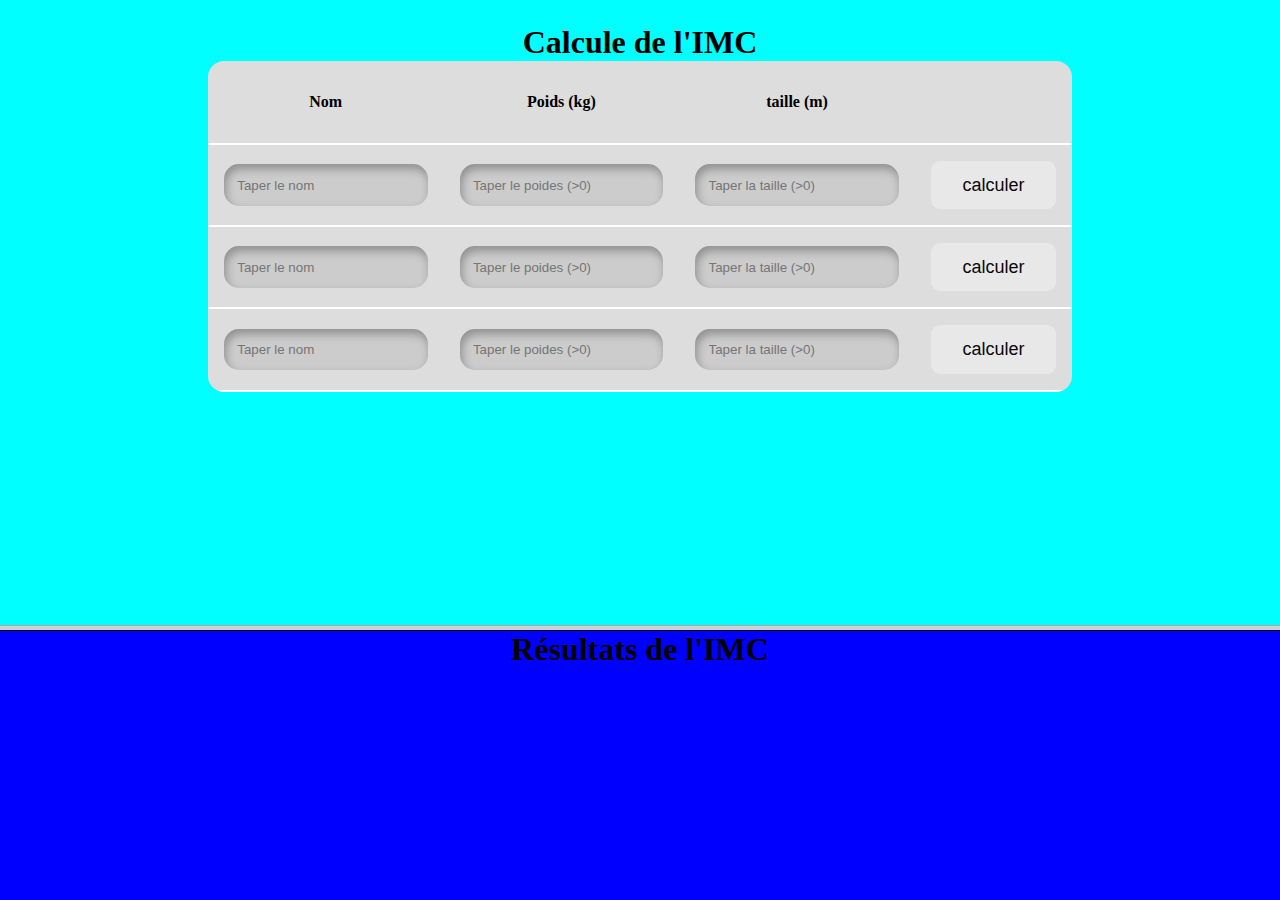
<file: index.html>
<!DOCTYPE html>
<html>
<head>
    <title>TP4</title>
</head>
<frameset rows="70%,30%">
    <frame name="top" src="./frame1.html" >
      <frame name="buttom" src="./frame2.html">

</frameset>


<noframe>
    <body>
        <h1>your browser dosent support frameset</h1>
    </body>
</noframe>
</html>
</file>
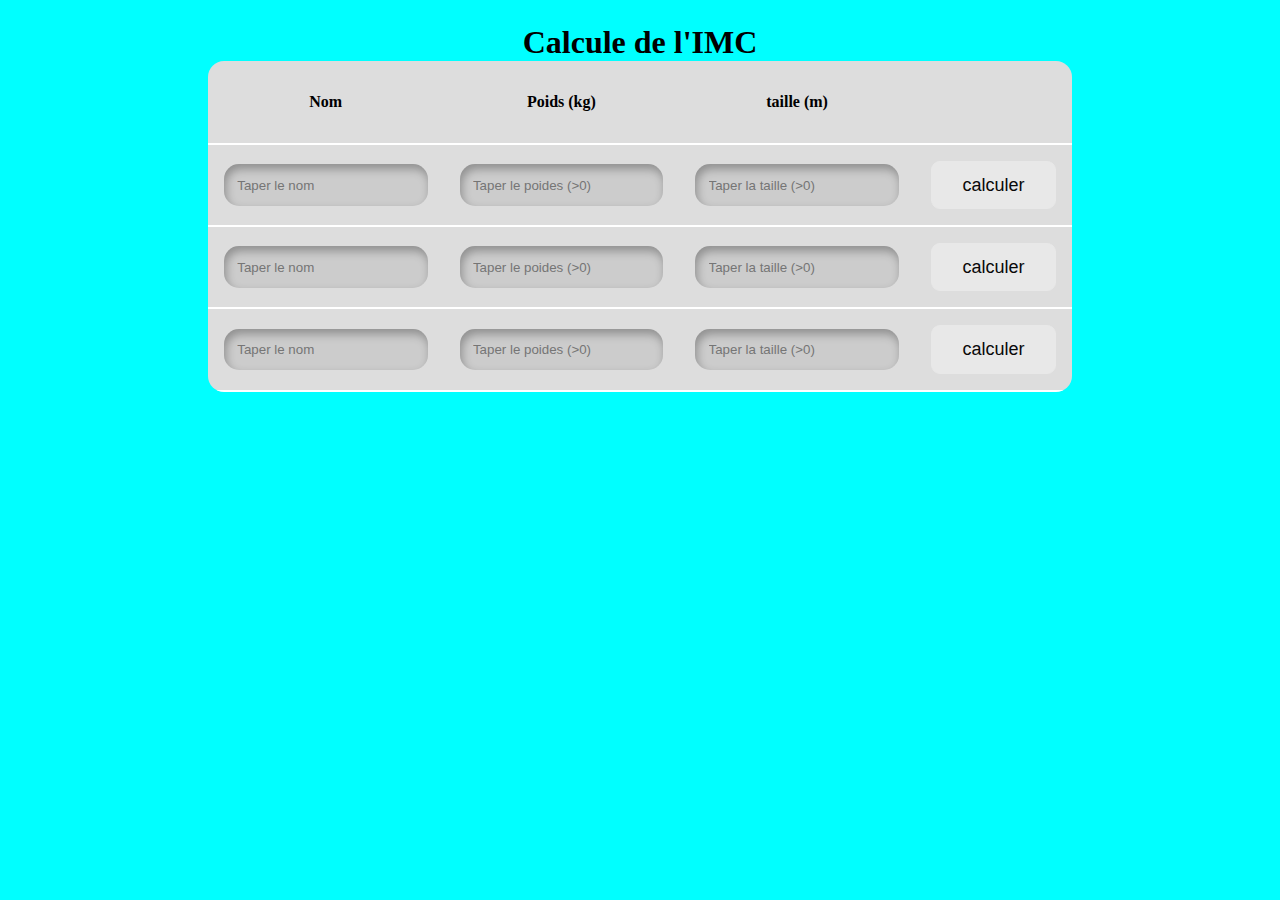
<file: frame1.html>
<!DOCTYPE html>
<html>
<head>
    <link href="./fram1-style.css" rel="stylesheet">
    <title>frame1</title>
</head>
<body>
    <h1>Calcule de l'IMC</h1>
    <table>
        <tr>
            <th height="50">Nom</th>
            <th>Poids (kg)</th> 
            <th>taille (m)</th>
            <th></th>
        </tr>
        <tr>
            <td><input type="text" placeholder="Taper le nom" autocomplete="off" name="text" id="name"></td>
            <td><input type="number" min="1" placeholder="Taper le poides (>0)" autocomplete="off" name="text" id="weight" step="0.1" onfocus="displayMessage('utiliser un point (.) au lieu une virgule (,) ')"></td>
            <td><input type="number" min="1" placeholder="Taper la taille (>0)" autocomplete="off" name="text" id="height" step="0.01" onfocus="displayMessage('utiliser un point (.) au lieu une virgule (,) ')"></td>
            <td><button onclick="calculateIMC(this)">calculer</button></td>
        </tr>
        <tr>
            <td><input type="text" placeholder="Taper le nom" autocomplete="off" name="text" id="name"></td>
            <td><input type="number" min="1"  placeholder="Taper le poides (>0)" autocomplete="off" name="text" id="weight" step="0.1" onfocus="displayMessage('utiliser un point (.) au lieu une virgule (,) ')"></td>
            <td><input type="number" min="1" placeholder="Taper la taille (>0)"autocomplete="off" name="text" id="height" step="0.01" onfocus="displayMessage('utiliser un point (.) au lieu une virgule (,) ')"></td>
            <td><button onclick="calculateIMC(this)">calculer</button></td>
        </tr>
        <tr>
            <td><input type="text" placeholder="Taper le nom" autocomplete="off" name="text" id="name"></td>
            <td><input type="number" min="1" placeholder="Taper le poides (>0)" autocomplete="off" name="text" id="weight" step="0.1" onfocus="displayMessage('utiliser un point (.) au lieu une virgule (,) ')"></td>
            <td><input type="number" min="1" placeholder="Taper la taille (>0)" autocomplete="off" name="text" id="height" step="0.01" onfocus="displayMessage('utiliser un point (.) au lieu une virgule (,) ')"></td>
            <td><button onclick="calculateIMC(this)">calculer</button></td>
        </tr>
    </table>
    <script src="./main.js"></script>
</body>
</html>
</file>
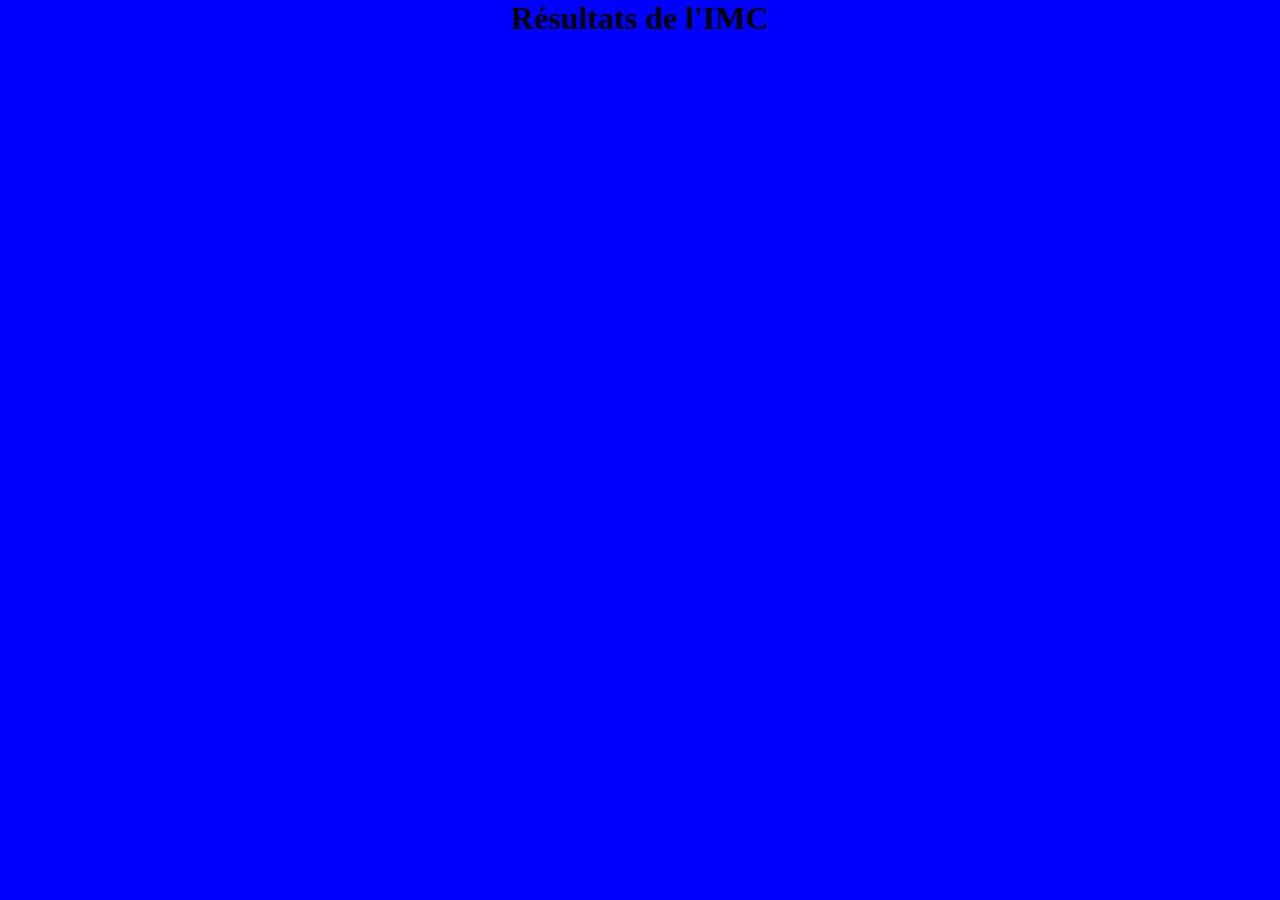
<file: frame2.html>
<!DOCTYPE html>
<html>
<head>
    <link href="./fram2-style.css" rel="stylesheet">
    <title>frame2</title>
</head>
<body>
    <h1>Résultats de l'IMC</h1>
    <div id="results"></div>
    <script src="./main.js"></script>
</body>
</html>
</file>
<file: fram1-style.css>
*{
    padding: 0;
    margin: 0;
}
body{
    background-color: aqua;
    margin: 1.5em;
}
table {
    border-collapse: collapse;
    border-radius: 1em;
    overflow: hidden;
    margin-left: auto;
    margin-right: auto;
}
  
th, td {
    padding: 1em;
    background: #ddd;
    border-bottom: 2px solid white; 
}
h1{
    text-align: center;
}
input {
    border: none;
    outline: none;
    border-radius: 15px;
    padding: 1em;
    background-color: #ccc;
    box-shadow: inset 2px 5px 10px rgba(0,0,0,0.3);
    transition: 300ms ease-in-out;
}
  
input:focus {
    background-color: white;
    transform: scale(1.05);
    box-shadow: 13px 13px 100px #969696,
               -13px -13px 100px #ffffff;
}
button {
    color: #090909;
    padding: 0.7em 1.7em;
    font-size: 18px;
    border-radius: 0.5em;
    background: #e8e8e8;
    border: 1px solid #e8e8e8;
    transition: all .3s;
    box-shadow: 6px 6px 12px #c5c5c5,
}
   
button:active {
    color: #666;
    box-shadow: inset 4px 4px 12px #c5c5c5,
                inset -4px -4px 12px #ffffff;
}
</file>
<file: fram2-style.css>
*{
    padding: 0;
    margin: 0;
}
body{
    background-color: blue;
}
h1{
    text-align: center;
}
</file>
